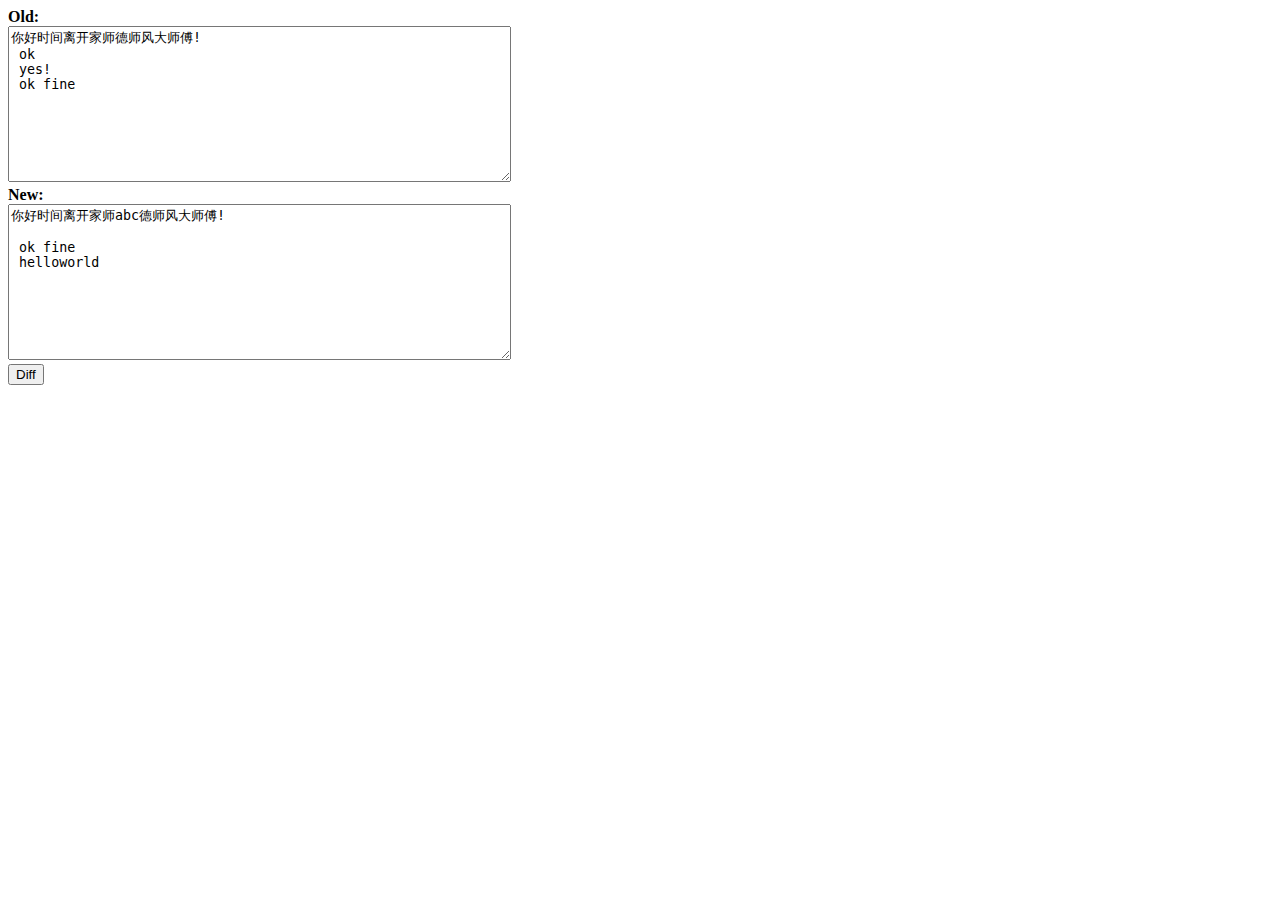
<file: index.html>
<!DOCTYPE html>
<html lang="en">

<head>
    <meta charset="UTF-8">
    <meta name="viewport" content="width=device-width, initial-scale=1.0">
    <meta http-equiv="X-UA-Compatible" content="ie=edge">
    <title>Document</title>
    <script type="text/javascript" src="./diffview.js"></script>
    <link rel="stylesheet" type="text/css" href="./diffview.css" />
    <!-- <script type="text/javascript" src="./jsdiff.js"></script> -->
    <script type="text/javascript" src="./difflib.js"></script>
</head>

<body>

    <div style="float:left;width:50%">
        <form id="form"><b>Old:</b><br />
            <textarea cols="60" rows="10" id="input"></textarea><br />

            <div>
                <b>New:</b><br />
                <textarea cols="60" rows="10" id="output"></textarea>
            </div>
            <input type="submit" value="Diff" /></form><br />
    </div>

    <div id="diffoutput" style="clear:both;width:100%;"> </div>
    <div style="clear:both;">&nbsp;</div>
    <script>
        window.onload = function () {
            var input = document.getElementById("input");
            var output = document.getElementById("output");
            var form = document.getElementById("form");

            input.value = "你好时间离开家师德师风大师傅!\r ok \n yes!\n ok fine";
            output.value = "你好时间离开家师abc德师风大师傅!\r \n ok fine\n helloworld";

            form.onsubmit = function (e) {
                if (e) e.preventDefault();
                if (typeof event != "undefined") event.returnValue = false;

                diffUsingJS();
                return false;
            };
        };

        function diffUsingJS() {
            var base = difflib.stringAsLines(document.getElementById("input").value);
            var newtxt = difflib.stringAsLines(document.getElementById("output").value);
            var sm = new difflib.SequenceMatcher(base, newtxt);
            var opcodes = sm.get_opcodes();
            var diffoutputdiv = document.getElementById("diffoutput");
            while (diffoutputdiv.firstChild) diffoutputdiv.removeChild(diffoutputdiv.firstChild);
            var contextSize = 3;
            contextSize = contextSize ? contextSize : null;
            diffoutputdiv.appendChild(diffview.buildView({
                baseTextLines: base,
                newTextLines: newtxt,
                opcodes: opcodes,
                baseTextName: "旧的",
                newTextName: "新的",
                contextSize: contextSize,
                viewType: 1
            }));

        }
    </script>
</body>

</html>
</file>
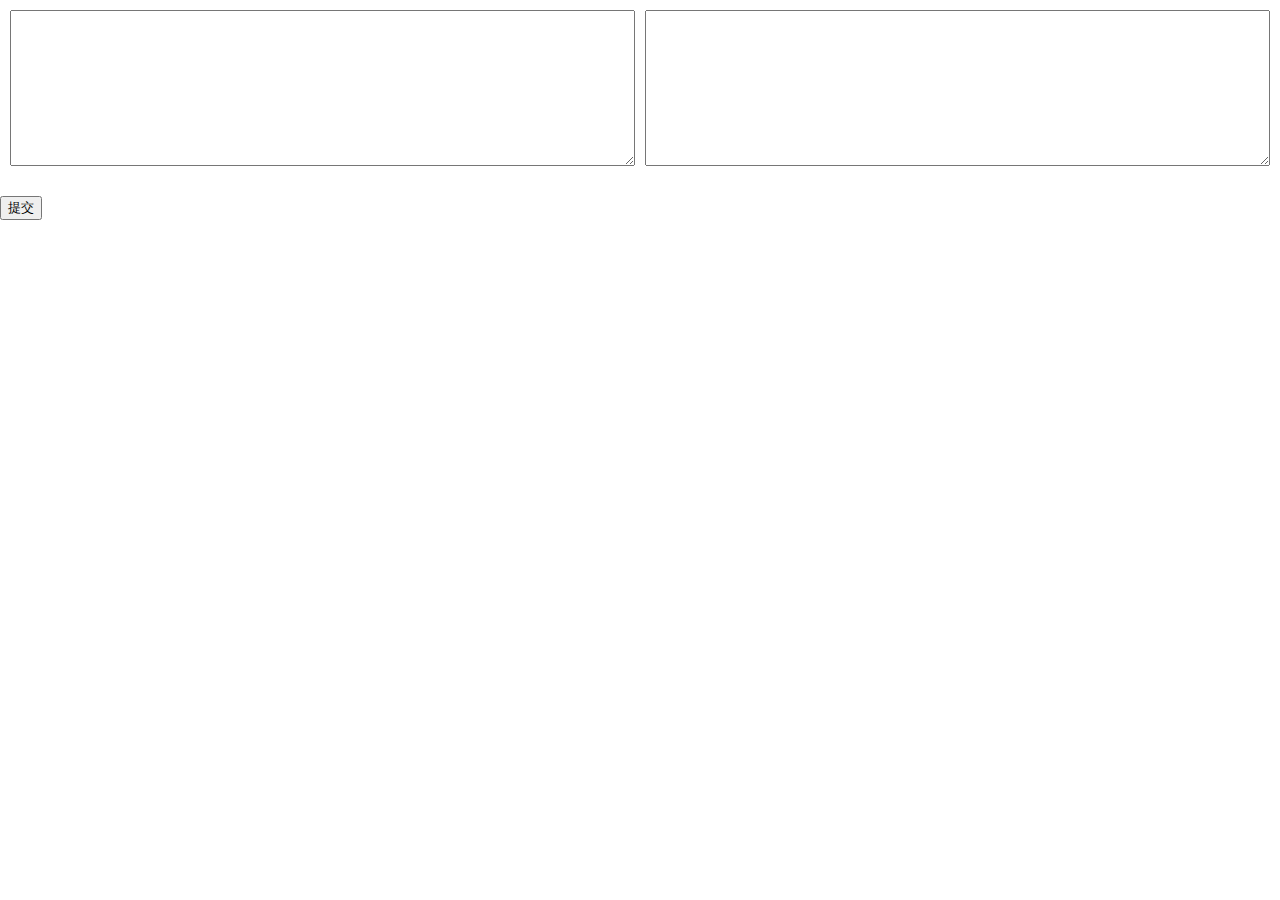
<file: new.html>
<!DOCTYPE html>
<html lang="en">
<head>
    <meta charset="UTF-8">
    <meta name="viewport" content="width=device-width, initial-scale=1.0">
    <meta http-equiv="X-UA-Compatible" content="ie=edge">
    <title>text merge</title>
    <style>
        html, body {
            padding: 0;
            margin: 0;
        }
        .merge {
            width: 100vw;
            height: auto;
        }

        .merge-edits {
            box-sizing: border-box;
            padding: 10px;
            width: 100%;
            height: auto;
            display: flex;
            flex-direction: row;
            justify-content: space-between;
            align-items: flex-start;
        }
        .merge-edit {
            flex: 1;
        }
        .merge-edit:nth-child(1) {
            margin-right: 10px;
        }
        .merge-diff {
            box-sizing: border-box;
            padding: 10px;
            width: 100%;
            height: auto;
        }
        .k-row {
            width: 100%;
            display: flex;
            flex-direction: row;
            justify-content: space-between;
            align-items: center;
        }
        .k-row .col:nth-child(1) {
            border-right: 1px solid #d2d2d2;
        }
        .k-col {
            flex: 1;
            line-height: 2em;
            min-height: 2em;
            border-bottom: 1px solid #d2d2d2;
            padding: 0 8px;
        }

        /* 对比样式 */
        .replace {
            background-color:#FD8
        }
        .delete {
            background-color:#FDD;
            text-decoration: line-through;
        }
        .insert {
            background-color:#CFC
        }
        
        .insertItem {
            background-color: #50FF50;
            text-decoration: none;
        }
        .deleteItem {
            background-color: #fff;
            color: #999;
            text-decoration: line-through;
        }
    </style>
</head>
<body>

    <div class="merge">
        <div class="merge-edits">
            <textarea class="merge-edit" name="base" id="base" cols="30" rows="10"></textarea>
            <textarea class="merge-edit" name="new" id="new" cols="30" rows="10"></textarea>
        </div>
        <div class="merge-diff" id="merge-diff"></div>
        <button id="btn">提交</button>
    </div>


    <script src="https://libs.baidu.com/jquery/2.1.1/jquery.min.js"></script>
    <script type="text/javascript" src="./difflib.js"></script>
    <!-- <script type="text/javascript" src="./diffview.js"></script> -->
    <script>
        $(function() {
            var input = $('#base');
            var output = $('#new');
            input.val("你好时间离开家师德师风大师傅!\r ok \n yes!\n ok fine");
            output.val("你好时间离开家师abc德师风大师傅!\r ok \n ok fine\n helloworld");

            $('#btn').click(function() {
                merge({
                    baseText: input.val(),
                    newText: output.val(),
                    targetId: 'merge-diff'
                })
            });
            function ctelt (name, clazz, text) {
                var e = document.createElement(name);
                e.className = clazz;
                e.appendChild(document.createTextNode(text));
                return e;
            }
            function merge(params) {
                params.baseText = params.baseText == undefined ? '' : params.baseText;
                params.newText = params.newText == undefined ? '' : params.newText;
                if (params.targetId == undefined) {console.warn('targetId is undefind');return;}
                $('#'+params.targetId).empty();
                var baseTxt = difflib.stringAsLines(params.baseText);
                var newtxt = difflib.stringAsLines(params.newText);
                // console.log('base:', baseTxt);
                // console.log('new:', newtxt);
                var diffSource = new difflib.SequenceMatcher(baseTxt, newtxt);
                var opcodes = diffSource.get_opcodes();
                for(var i = 0; i < opcodes.length; i++) {
                    // console.log(opcodes[i])
                    var code = opcodes[i], type = code[0], baseStart = code[1], baseEnd = code[2], newStart = code[3], newEnd = code[4];
                    var rowCounts = Math.max(baseEnd - baseStart, newEnd - newStart);
                    for(var n = 0; n < rowCounts; n++) {
                        var row = $('<div class="k-row"></div>');
                        var lineItem = {base: '', new: ''};
                        if(type == 'insert') {
                            lineItem.base = '<div class="col insert"></div>';
                            lineItem.new = '<div class="col insert">' + newtxt[newStart++].replace(/\t/g, "\u00a0\u00a0\u00a0\u00a0")  + '</div>';
                        }else if(type == 'replace') {
                            // -----------------------------------------------------------------------------------------------------
                            // sub
                            var baseTextLine = baseTxt[baseStart];
                            var newTextLine = newtxt[newStart] === undefined ? newtxt[newtxt.length-1] : newtxt[newStart];
                            var wordrule = /([^\S]+|[a-zA-Z0-9_-]+|.)(?:(?!<)[^\S])?/;
                            var bw = baseTextLine.split(wordrule);
                            var nw = newTextLine.split(wordrule);
                            var wsm = new difflib.SequenceMatcher(bw, nw);
                            var wopcodes = wsm.get_opcodes();
                            var bnode = document.createElement('span');
                            var nnode = document.createElement('span');
                            for (var k = 0; k < wopcodes.length; k++) {
                                var wcode = wopcodes[k];
                                var wchange = wcode[0];
                                var wb = wcode[1];
                                var wbe = wcode[2];
                                var wn = wcode[3];
                                var wne = wcode[4];
                                var wcnt = Math.max(wbe - wb, wne - wn);
                                for (var m = 0; m < wcnt; m++) {
                                    if (wchange == "insert") {
                                        nnode.appendChild(ctelt("span", "insertItem", nw[wn++]));
                                    } else if (wchange == "replace") {
                                        if (wb < wbe) bnode.appendChild(ctelt("del", "deleteItem", bw[wb++]));
                                        if (wn < wne) nnode.appendChild(ctelt("ins", "insertItem", nw[wn++]));
                                    } else if (wchange == "delete") {
                                        bnode.appendChild(ctelt("span", "deleteItem", bw[wb++]));
                                    } else {
                                        // equal
                                        bnode.appendChild(ctelt("span", wchange, bw[wb]));
                                        nnode.appendChild(ctelt("span", wchange, bw[wb++]));
                                    }
                                }
                            }
                            if(baseStart < baseEnd) {
                                lineItem.base = $('<div class="col replace"></div>').append(bnode);
                                baseStart++
                            } else {
                                lineItem.base = '<div class="col replace"></div>';
                            }
                            if(newStart < newEnd) {
                                lineItem.new = $('<div class="col replace"></div>').append(nnode)
                                newStart++
                            } else {
                                lineItem.new = '<div class="col replace"></div>'
                            }
                            // -----------------------------------------------------------------------------------------------------                                               
                        } else if (type == "delete") {
                            lineItem.base = '<div class="col delete">' + baseTxt[baseStart++].replace(/\t/g, "\u00a0\u00a0\u00a0\u00a0")  + '</div>';
                            lineItem.new = '<div class="col delete"></div>';
                        } else {
                            // equal
                            lineItem.base = '<div class="col">' + baseTxt[baseStart++].replace(/\t/g, "\u00a0\u00a0\u00a0\u00a0")  + '</div>';
                            lineItem.new = '<div class="col">' + newtxt[newStart++].replace(/\t/g, "\u00a0\u00a0\u00a0\u00a0")  + '</div>';
                        }
                        row.append(lineItem.base).append(lineItem.new)
                        $('#'+params.targetId).append(row);
                    }
                }
                return;
            }
        })
        
    </script>    
</body>
</html>
</file>
<file: diffview.css>
/*
This is part of jsdifflib v1.0. <http://github.com/cemerick/jsdifflib>

Copyright 2007 - 2011 Chas Emerick <cemerick@snowtide.com>. All rights reserved.

Redistribution and use in source and binary forms, with or without modification, are
permitted provided that the following conditions are met:

   1. Redistributions of source code must retain the above copyright notice, this list of
      conditions and the following disclaimer.

   2. Redistributions in binary form must reproduce the above copyright notice, this list
      of conditions and the following disclaimer in the documentation and/or other materials
      provided with the distribution.

THIS SOFTWARE IS PROVIDED BY Chas Emerick ``AS IS'' AND ANY EXPRESS OR IMPLIED
WARRANTIES, INCLUDING, BUT NOT LIMITED TO, THE IMPLIED WARRANTIES OF MERCHANTABILITY AND
FITNESS FOR A PARTICULAR PURPOSE ARE DISCLAIMED. IN NO EVENT SHALL Chas Emerick OR
CONTRIBUTORS BE LIABLE FOR ANY DIRECT, INDIRECT, INCIDENTAL, SPECIAL, EXEMPLARY, OR
CONSEQUENTIAL DAMAGES (INCLUDING, BUT NOT LIMITED TO, PROCUREMENT OF SUBSTITUTE GOODS OR
SERVICES; LOSS OF USE, DATA, OR PROFITS; OR BUSINESS INTERRUPTION) HOWEVER CAUSED AND ON
ANY THEORY OF LIABILITY, WHETHER IN CONTRACT, STRICT LIABILITY, OR TORT (INCLUDING
NEGLIGENCE OR OTHERWISE) ARISING IN ANY WAY OUT OF THE USE OF THIS SOFTWARE, EVEN IF
ADVISED OF THE POSSIBILITY OF SUCH DAMAGE.

The views and conclusions contained in the software and documentation are those of the
authors and should not be interpreted as representing official policies, either expressed
or implied, of Chas Emerick.
*/
table.diff {
	border-collapse:collapse;
	border:1px solid darkgray;
	white-space:pre-wrap
}
table.diff tbody { 
	font-family:Courier, monospace
}
table.diff tbody th {
	font-family:verdana,arial,'Bitstream Vera Sans',helvetica,sans-serif;
	background:#EED;
	font-size:11px;
	font-weight:normal;
	border:1px solid #BBC;
	color:#886;
	padding:.3em .5em .1em 2em;
	text-align:right;
	vertical-align:top
}
table.diff thead {
	border-bottom:1px solid #BBC;
	background:#EFEFEF;
	font-family:Verdana
}
table.diff thead th.texttitle {
	text-align:left
}
table.diff tbody td {
	padding:0px .4em;
	padding-top:.4em;
	vertical-align:top;
}
table.diff .empty {
	background-color:#DDD;
}
/* table.diff .replace {
	background-color:#FD8
}
table.diff .delete {
	background-color:#E99;
}
table.diff .skip {
	background-color:#EFEFEF;
	border:1px solid #AAA;
	border-right:1px solid #BBC;
}
table.diff .insert {
	background-color:#9E9
}
table.diff th.author {
	text-align:right;
	border-top:1px solid #BBC;
	background:#EFEFEF
} */

table.diff .replace {
	background-color:#FD8
}
table.diff .delete {
	background-color:#FDD;
}
table.diff .skip {
	background-color:#EFEFEF;
	border:1px solid #AAA;
	border-right:1px solid #BBC;
}
table.diff .insert {
	background-color:#CFC
}
table.diff th.author {
	text-align:right;
	border-top:1px solid #BBC;
	background:#EFEFEF
}
ins.diff {
	background-color: #50FF50;
	text-decoration: none;
}
del.diff {
	background-color: #fff;
	color: #999;
	text-decoration: line-through;
}
</file>
